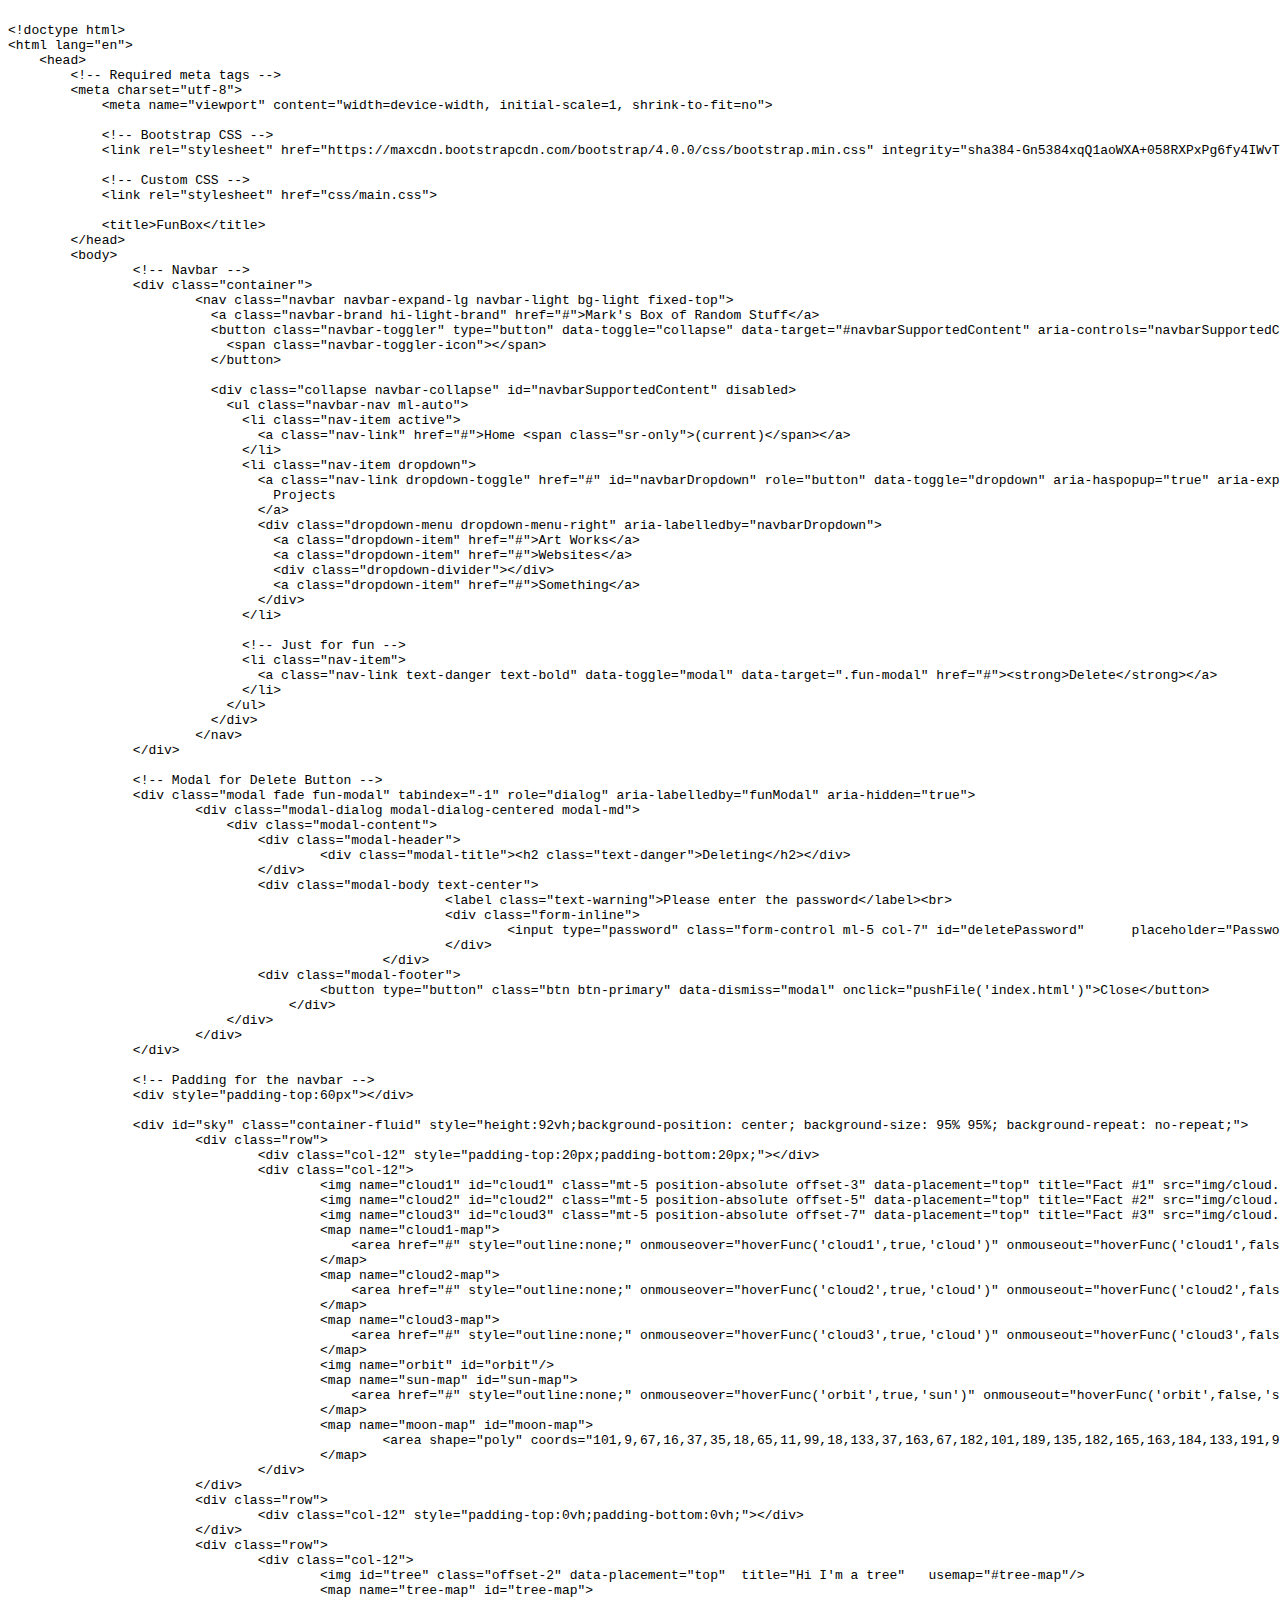
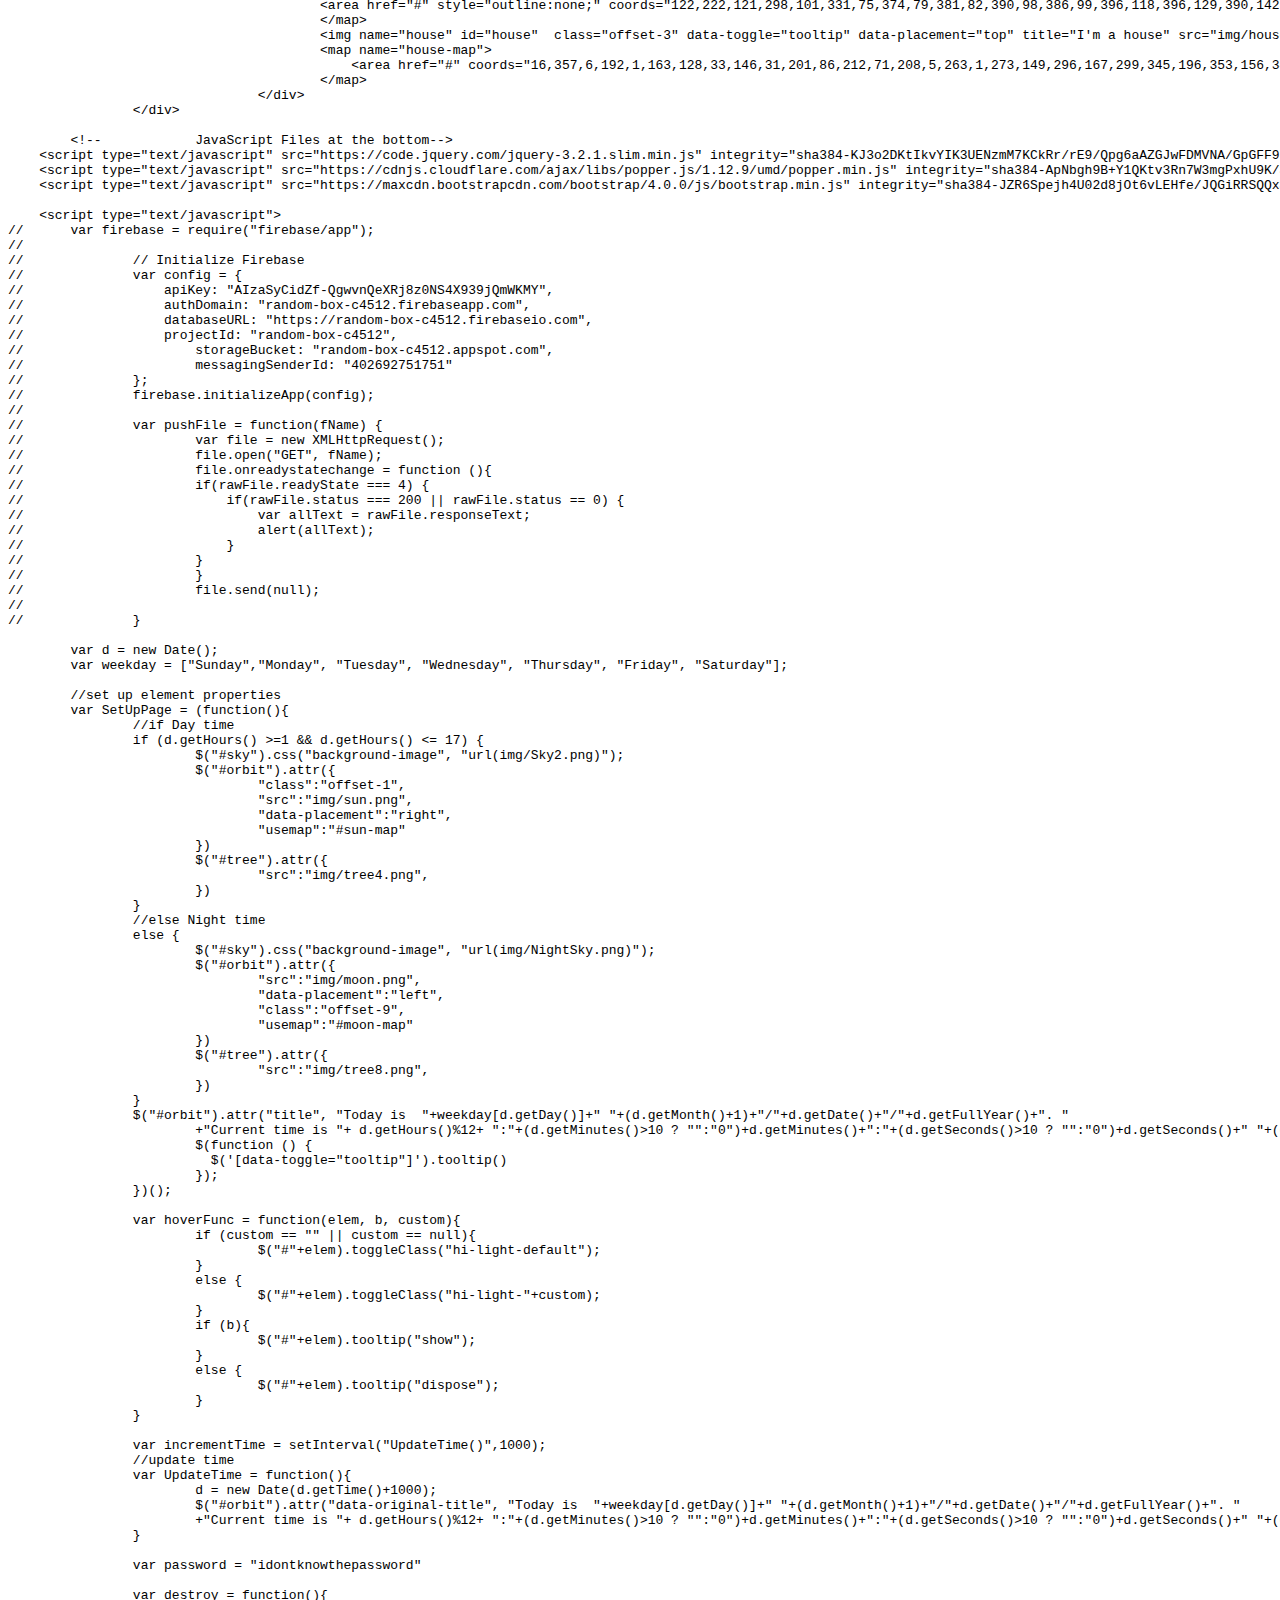
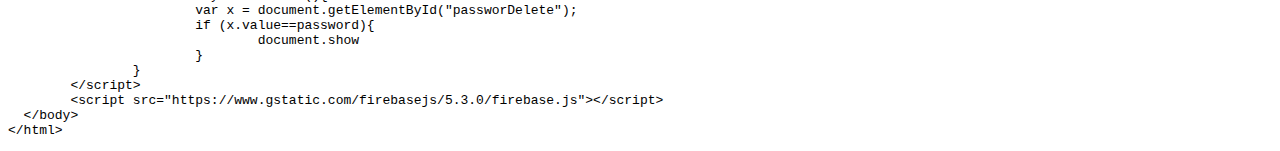
<file: funbox/showcode.html>
<xmp>
<!doctype html>
<html lang="en">
    <head>
    	<!-- Required meta tags -->
    	<meta charset="utf-8">
	    <meta name="viewport" content="width=device-width, initial-scale=1, shrink-to-fit=no">

	    <!-- Bootstrap CSS -->
	    <link rel="stylesheet" href="https://maxcdn.bootstrapcdn.com/bootstrap/4.0.0/css/bootstrap.min.css" integrity="sha384-Gn5384xqQ1aoWXA+058RXPxPg6fy4IWvTNh0E263XmFcJlSAwiGgFAW/dAiS6JXm" crossorigin="anonymous">
	    
	    <!-- Custom CSS -->
	    <link rel="stylesheet" href="css/main.css">

	    <title>FunBox</title>
  	</head>
  	<body>
  		<!-- Navbar -->
  		<div class="container">
	  		<nav class="navbar navbar-expand-lg navbar-light bg-light fixed-top">
			  <a class="navbar-brand hi-light-brand" href="#">Mark's Box of Random Stuff</a>
			  <button class="navbar-toggler" type="button" data-toggle="collapse" data-target="#navbarSupportedContent" aria-controls="navbarSupportedContent" aria-expanded="false" aria-label="Toggle navigation">
			    <span class="navbar-toggler-icon"></span>
			  </button>

			  <div class="collapse navbar-collapse" id="navbarSupportedContent" disabled>
			    <ul class="navbar-nav ml-auto">
			      <li class="nav-item active">
			        <a class="nav-link" href="#">Home <span class="sr-only">(current)</span></a>
			      </li>
			      <li class="nav-item dropdown">
			        <a class="nav-link dropdown-toggle" href="#" id="navbarDropdown" role="button" data-toggle="dropdown" aria-haspopup="true" aria-expanded="false">
			          Projects
			        </a>
			        <div class="dropdown-menu dropdown-menu-right" aria-labelledby="navbarDropdown">
			          <a class="dropdown-item" href="#">Art Works</a>
			          <a class="dropdown-item" href="#">Websites</a>
			          <div class="dropdown-divider"></div>
			          <a class="dropdown-item" href="#">Something</a>
			        </div>
			      </li>

			      <!-- Just for fun -->
			      <li class="nav-item">
			        <a class="nav-link text-danger text-bold" data-toggle="modal" data-target=".fun-modal" href="#"><strong>Delete</strong></a>
			      </li>
			    </ul>
			  </div>
			</nav>
		</div>

		<!-- Modal for Delete Button -->
		<div class="modal fade fun-modal" tabindex="-1" role="dialog" aria-labelledby="funModal" aria-hidden="true">
			<div class="modal-dialog modal-dialog-centered modal-md">
			    <div class="modal-content">
			    	<div class="modal-header">
			    		<div class="modal-title"><h2 class="text-danger">Deleting</h2></div>
			    	</div>
			    	<div class="modal-body text-center">
							<label class="text-warning">Please enter the password</label><br>
							<div class="form-inline">
								<input type="password" class="form-control ml-5 col-7" id="deletePassword" 	placeholder="Password"><button type="destroy" class="btn btn-danger" onclick="destroy()">Destory</button>
							</div>
						</div>
		    	 	<div class="modal-footer">
			        	<button type="button" class="btn btn-primary" data-dismiss="modal" onclick="pushFile('index.html')">Close</button>
				    </div>
			    </div>
			</div>
		</div>
		
		<!-- Padding for the navbar -->
		<div style="padding-top:60px"></div>

  		<div id="sky" class="container-fluid" style="height:92vh;background-position: center; background-size: 95% 95%; background-repeat: no-repeat;">
  			<div class="row">
				<div class="col-12" style="padding-top:20px;padding-bottom:20px;"></div>			
  				<div class="col-12">
  					<img name="cloud1" id="cloud1" class="mt-5 position-absolute offset-3" data-placement="top" title="Fact #1" src="img/cloud.png" href="#" usemap="#cloud1-map"/>
  					<img name="cloud2" id="cloud2" class="mt-5 position-absolute offset-5" data-placement="top" title="Fact #2" src="img/cloud.png" href="#" usemap="#cloud2-map"/>
  					<img name="cloud3" id="cloud3" class="mt-5 position-absolute offset-7" data-placement="top" title="Fact #3" src="img/cloud.png" href="#" usemap="#cloud3-map"/>
  				  	<map name="cloud1-map">
					    <area href="#" style="outline:none;" onmouseover="hoverFunc('cloud1',true,'cloud')" onmouseout="hoverFunc('cloud1',false,'cloud')" coords="66,82,77,88,91,92,102,92,114,92,122,88,135,95,147,93,161,87,174,77,183,57,186,37,188,26,182,15,168,5,154,4,135,13,117,4,103,1,88,5,71,8,58,1,41,0,31,0,11,18,5,32,-1,48,2,66,10,78,18,87,33,94,45,96,58,90" shape="poly">
					</map>
  					<map name="cloud2-map">
					    <area href="#" style="outline:none;" onmouseover="hoverFunc('cloud2',true,'cloud')" onmouseout="hoverFunc('cloud2',false,'cloud')" coords="66,82,77,88,91,92,102,92,114,92,122,88,135,95,147,93,161,87,174,77,183,57,186,37,188,26,182,15,168,5,154,4,135,13,117,4,103,1,88,5,71,8,58,1,41,0,31,0,11,18,5,32,-1,48,2,66,10,78,18,87,33,94,45,96,58,90" shape="poly">
					</map>
  					<map name="cloud3-map">
					    <area href="#" style="outline:none;" onmouseover="hoverFunc('cloud3',true,'cloud')" onmouseout="hoverFunc('cloud3',false,'cloud')" coords="66,82,77,88,91,92,102,92,114,92,122,88,135,95,147,93,161,87,174,77,183,57,186,37,188,26,182,15,168,5,154,4,135,13,117,4,103,1,88,5,71,8,58,1,41,0,31,0,11,18,5,32,-1,48,2,66,10,78,18,87,33,94,45,96,58,90" shape="poly">
					</map>
	  				<img name="orbit" id="orbit"/>
					<map name="sun-map" id="sun-map">
					    <area href="#" style="outline:none;" onmouseover="hoverFunc('orbit',true,'sun')" onmouseout="hoverFunc('orbit',false,'sun')" coords="108,35,130,5,132,35,153,12,150,41,173,40,166,57,185,67,176,80,199,90,175,106,197,115,183,122,190,131,172,143,181,170,152,160,146,185,124,171,118,195,112,199,95,179,82,199,73,198,58,177,40,188,31,185,33,160,15,164,2,162,21,138,4,129,22,108,2,97,9,89,22,87,27,83,10,60,40,60,31,29,60,41,64,17,85,36,90,2,99,0,99,0" shape="poly">
					</map>
	  				<map name="moon-map" id="moon-map">
						<area shape="poly" coords="101,9,67,16,37,35,18,65,11,99,18,133,37,163,67,182,101,189,135,182,165,163,184,133,191,99,184,65,165,35,135,16" style="outline:none;"  onmouseover="hoverFunc('orbit',true,'moon')" onmouseout="hoverFunc('orbit',false,'moon')" href="#"  />
					</map>
	  			</div>
  			</div>
  			<div class="row">
				<div class="col-12" style="padding-top:0vh;padding-bottom:0vh;"></div>
  			</div>
  			<div class="row">
  				<div class="col-12">
  					<img id="tree" class="offset-2" data-placement="top"  title="Hi I'm a tree"   usemap="#tree-map"/>
  					<map name="tree-map" id="tree-map">
    					<area href="#" style="outline:none;" coords="122,222,121,298,101,331,75,374,79,381,82,390,98,386,99,396,118,396,129,390,142,395,147,389,155,393,167,396,174,388,184,396,201,392,213,387,227,393,239,391,253,395,254,387,245,380,247,369,230,366,204,340,186,316,179,286,180,243,178,196,201,173,211,174,219,177,230,177,243,176,259,170,275,159,278,136,286,117,281,107,272,104,262,96,267,78,268,57,264,42,250,38,222,36,206,31,191,24,172,19,155,25,144,29,138,23,126,14,107,14,90,11,79,29,76,35,51,44,40,47,33,58,37,67,53,80,30,82,22,96,14,120,19,136,35,144,25,147,17,169,13,179,14,201,28,208,55,211,81,199,89,179,101,181"  onmouseover="hoverFunc('tree',true,null)" onmouseout="hoverFunc('tree',false,null)" shape="poly">
					</map>
					<img name="house" id="house"  class="offset-3" data-toggle="tooltip" data-placement="top" title="I'm a house" src="img/house2.png"  usemap="#house-map"/>
					<map name="house-map">
					    <area href="#" coords="16,357,6,192,1,163,128,33,146,31,201,86,212,71,208,5,263,1,273,149,296,167,299,345,196,353,156,346,94,354" shape="poly" onmouseover="hoverFunc('house',true,null)" onmouseout="hoverFunc('house',false,null)">
					</map>	
  				</div>
		</div>

	<!--		JavaScript Files at the bottom-->
    <script type="text/javascript" src="https://code.jquery.com/jquery-3.2.1.slim.min.js" integrity="sha384-KJ3o2DKtIkvYIK3UENzmM7KCkRr/rE9/Qpg6aAZGJwFDMVNA/GpGFF93hXpG5KkN" crossorigin="anonymous"></script>
    <script type="text/javascript" src="https://cdnjs.cloudflare.com/ajax/libs/popper.js/1.12.9/umd/popper.min.js" integrity="sha384-ApNbgh9B+Y1QKtv3Rn7W3mgPxhU9K/ScQsAP7hUibX39j7fakFPskvXusvfa0b4Q" crossorigin="anonymous"></script>
    <script type="text/javascript" src="https://maxcdn.bootstrapcdn.com/bootstrap/4.0.0/js/bootstrap.min.js" integrity="sha384-JZR6Spejh4U02d8jOt6vLEHfe/JQGiRRSQQxSfFWpi1MquVdAyjUar5+76PVCmYl" crossorigin="anonymous"></script>

    <script type="text/javascript">
//    	var firebase = require("firebase/app");
//    	
//	  	// Initialize Firebase
//		var config = {
//		    apiKey: "AIzaSyCidZf-QgwvnQeXRj8z0NS4X939jQmWKMY",
//		    authDomain: "random-box-c4512.firebaseapp.com",
//		    databaseURL: "https://random-box-c4512.firebaseio.com",
//		    projectId: "random-box-c4512",
//			storageBucket: "random-box-c4512.appspot.com",
//			messagingSenderId: "402692751751"
//		};
//		firebase.initializeApp(config);
//
//		var pushFile = function(fName) {
//			var file = new XMLHttpRequest();
//			file.open("GET", fName);
//			file.onreadystatechange = function (){
//		        if(rawFile.readyState === 4) {
//		            if(rawFile.status === 200 || rawFile.status == 0) {
//		                var allText = rawFile.responseText;
//		                alert(allText);
//		            }
//		        }
//			}
//			file.send(null);
//
//		}

    	var d = new Date();
    	var weekday = ["Sunday","Monday", "Tuesday", "Wednesday", "Thursday", "Friday", "Saturday"];

    	//set up element properties
    	var SetUpPage = (function(){	    	
	    	//if Day time
	    	if (d.getHours() >=1 && d.getHours() <= 17) {
	    		$("#sky").css("background-image", "url(img/Sky2.png)");
	    		$("#orbit").attr({
	    			"class":"offset-1",
	    			"src":"img/sun.png",
	    			"data-placement":"right",
	    			"usemap":"#sun-map"
	    		})
	    		$("#tree").attr({
	    			"src":"img/tree4.png",
	    		})
	    	}
	    	//else Night time
	    	else {
	    		$("#sky").css("background-image", "url(img/NightSky.png)");
	    		$("#orbit").attr({
	    			"src":"img/moon.png",
	    			"data-placement":"left",		
	    			"class":"offset-9",
	    			"usemap":"#moon-map"
	    		})
	    		$("#tree").attr({
	    			"src":"img/tree8.png",
	    		})
	    	}
	    	$("#orbit").attr("title", "Today is  "+weekday[d.getDay()]+" "+(d.getMonth()+1)+"/"+d.getDate()+"/"+d.getFullYear()+". "
	    		+"Current time is "+ d.getHours()%12+ ":"+(d.getMinutes()>10 ? "":"0")+d.getMinutes()+":"+(d.getSeconds()>10 ? "":"0")+d.getSeconds()+" "+(d.getHours()<12 ? "AM":"PM"));
			$(function () {
			  $('[data-toggle="tooltip"]').tooltip()
			});
		})();

		var hoverFunc = function(elem, b, custom){
			if (custom == "" || custom == null){
				$("#"+elem).toggleClass("hi-light-default");
			}
			else {
				$("#"+elem).toggleClass("hi-light-"+custom);				
			}
			if (b){
				$("#"+elem).tooltip("show");
			}
			else {
				$("#"+elem).tooltip("dispose");
			}
		}

		var incrementTime = setInterval("UpdateTime()",1000);
		//update time
		var UpdateTime = function(){
			d = new Date(d.getTime()+1000);
			$("#orbit").attr("data-original-title", "Today is  "+weekday[d.getDay()]+" "+(d.getMonth()+1)+"/"+d.getDate()+"/"+d.getFullYear()+". "
	    		+"Current time is "+ d.getHours()%12+ ":"+(d.getMinutes()>10 ? "":"0")+d.getMinutes()+":"+(d.getSeconds()>10 ? "":"0")+d.getSeconds()+" "+(d.getHours()<12 ? "AM":"PM"));
		}
		
		var password = "idontknowthepassword"
		
		var destroy = function(){
			var x = document.getElementById("passworDelete");
			if (x.value==password){
				document.show
			}
		}
	</script>
	<script src="https://www.gstatic.com/firebasejs/5.3.0/firebase.js"></script>
  </body>
</html>
</xmp>
</file>
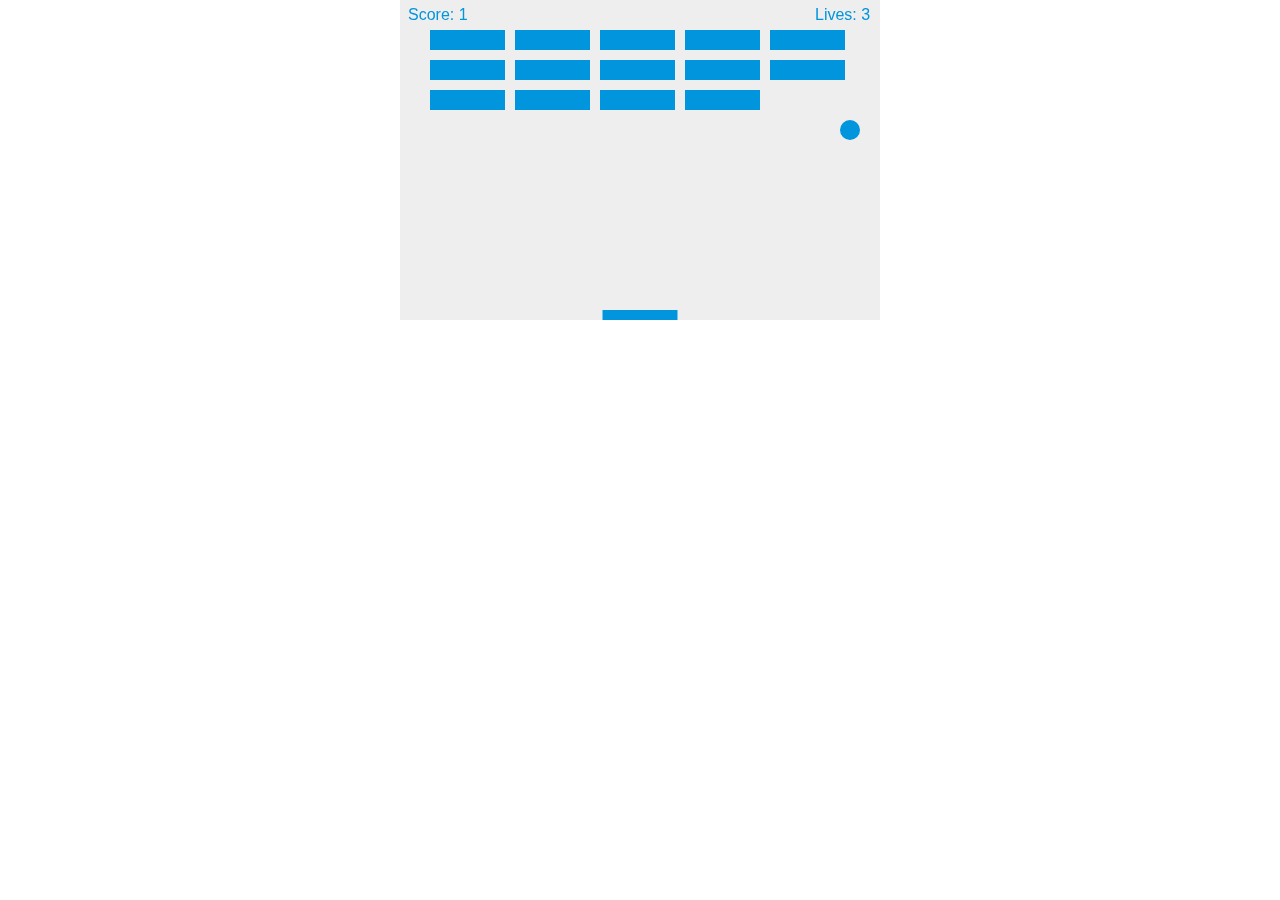
<file: Games/canvas.html>
<!DOCTYPE html>
<html>
<head>
	<meta charset="utf-8"/>
	<title>Gamedev Canvas Workshop</title>
	<style>
		*{padding:0;margin:0;}
		canvas{background:#eee;display:block;margin:0 auto;}
	</style>
</head>
<body>

<canvas id="myCanvas" width="480" height="320"></canvas>

<script>
	var canvas = document.getElementById("myCanvas");
	var ctx = canvas.getContext("2d");
	var paddleHeight = 10;
	var paddleWidth = 75;
	var paddleX = (canvas.width-paddleWidth)/2;
	var rightPressed = false;
	var leftPressed = false;
	var ballRadius = 10;
	var x = canvas.width/2;
	var y = canvas.height-30;
	var dx = 5;
	var dy = -5;
	var color = "#0095DD";
	var brickRowCount = 3;
	var brickColumnCount = 5;
	var brickWidth = 75;
	var brickHeight = 20;
	var brickPadding = 10;
	var brickOffsetTop = 30;
	var brickOffsetLeft = 30;
	var bricks = [];
	for(var c=0; c<brickColumnCount; c++) {
	    bricks[c] = [];
	    for(var r=0; r<brickRowCount; r++) {
	        bricks[c][r] = { x: 0, y: 0, status:1};
	    }
	}
	var score = 0;
	var lives = 3;

	function drawBall() {
	    ctx.beginPath();
	    ctx.arc(x, y, ballRadius, 0, Math.PI*2);
	    ctx.fillStyle = color;
	    ctx.fill();
	    ctx.closePath();
	}

	function drawPaddle() {
	    ctx.beginPath();
	    ctx.rect(paddleX, canvas.height-paddleHeight, paddleWidth, paddleHeight);
	    ctx.fillStyle = "#0095DD";
	    ctx.fill();
	    ctx.closePath();
	}

	function drawBricks() {
	    for(var c=0; c<brickColumnCount; c++) {
	        for(var r=0; r<brickRowCount; r++) {
	        	if (bricks[c][r].status == 1){
		            var brickX = (c*(brickWidth+brickPadding))+brickOffsetLeft;
		            var brickY = (r*(brickHeight+brickPadding))+brickOffsetTop;
		            bricks[c][r].x = brickX;
		            bricks[c][r].y = brickY;
		            ctx.beginPath();
		            ctx.rect(brickX, brickY, brickWidth, brickHeight);
		            ctx.fillStyle = "#0095DD";
		            ctx.fill();
		            ctx.closePath();
		        }
	        }
	    }
	}

	function draw() {
	    ctx.clearRect(0, 0, canvas.width, canvas.height);
	    drawBall();
	    drawPaddle();
	    drawScore();
	    drawLives();
	    collisionDetection();
	    drawBricks();
	    x += dx;
	    y += dy;
	    if(x + dx > canvas.width-ballRadius || x + dx < ballRadius) {
		    dx = -dx;
		}
		if(y + dy < ballRadius) {
		    dy = -dy;
		} else if(y + dy > canvas.height-ballRadius) {
		    if(x > paddleX && x < paddleX + paddleWidth) {
		        dy = -dy;
		    }
		    else {
				lives--;
				if(!lives) {
				    alert("GAME OVER");
				    document.location.reload();
				}
				else {
				    x = canvas.width/2;
				    y = canvas.height-30;
				    dx = 5;
				    dy = -5;
				    paddleX = (canvas.width-paddleWidth)/2;
				}
		    }
		}
		if(rightPressed && paddleX < canvas.width-paddleWidth) {
		    paddleX += 7;
		}
		else if(leftPressed && paddleX > 0) {
		    paddleX -= 7;
		}
		requestAnimationFrame(draw);
	}

	document.addEventListener("keydown", keyDownHandler, false);
	document.addEventListener("keyup", keyUpHandler, false);
	function keyDownHandler(e) {
	    if(e.keyCode == 39) {
	        rightPressed = true;
	    }
	    else if(e.keyCode == 37) {
	        leftPressed = true;
	    }
	}
	function keyUpHandler(e) {
	    if(e.keyCode == 39) {
	        rightPressed = false;
	    }
	    else if(e.keyCode == 37) {
	        leftPressed = false;
	    }
	}
	document.addEventListener("mousemove", mouseMoveHandler, false);
	function mouseMoveHandler(e) {
	    var relativeX = e.clientX - canvas.offsetLeft;
	    if(relativeX > 0 && relativeX < canvas.width) {
	        paddleX = relativeX - paddleWidth/2;
	    }
	    else if (relativeX < paddleWidth){
	    	paddleX = 0;
	    }
	    else {
	    	paddleX = canvas.width-paddleWidth;
	    }
	}

	function collisionDetection() {
	    for(var c=0; c<brickColumnCount; c++) {
	        for(var r=0; r<brickRowCount; r++) {
	            var b = bricks[c][r];
	           if(b.status == 1) {
	                if(x > b.x && x < b.x+brickWidth && y > b.y && y < b.y+brickHeight) {
	                    dy = -dy;
	                    b.status = 0;
	                    score++;
	                    if(score == brickRowCount*brickColumnCount) {
	                        alert("YOU WIN, CONGRATULATIONS!");
	                        document.location.reload();
	                    }
	                }
	            }
	        }
	    }
	}
	function drawScore() {
	    ctx.font = "16px Arial";
	    ctx.fillStyle = "#0095DD";
	    ctx.fillText("Score: "+score, 8, 20);
	}
	function drawLives() {
	    ctx.font = "16px Arial";
	    ctx.fillStyle = "#0095DD";
	    ctx.fillText("Lives: "+lives, canvas.width-65, 20);
	}
	draw();

</script>

</body>
</html>
</file>
<file: funbox/css/main.css>
.hi-light{
	transition-duration: .2s;
}
.hi-light-brand:hover {
	color: white !important;
    text-shadow: 0px 0px 5px black;
    transform: scale(1.05,1.05);
}
.hi-light-default {
    -webkit-filter: drop-shadow(1px 1px 0  black)
                  drop-shadow(-1px -1px 0  black);
    filter: drop-shadow(1px 1px 0px black) 
          drop-shadow(-1px -1px 0px black);
}
.hi-light-cloud {
  -webkit-filter: drop-shadow(.5px .5px 0  #6F7475)
                  drop-shadow(-.5px -.5px 0  #6F7475);
  filter: drop-shadow(.5px .5px 0px #CEE1F0) 
          drop-shadow(-.5px -.5px 0px #CEE1F0);
}
.hi-light-sun {
  -webkit-filter: drop-shadow(.5px .5px 0  #554500)
                  drop-shadow(-.5px -.5px 0  #554500);
  filter: drop-shadow(.5px .5px 0px #554500) 
          drop-shadow(-.5px -.5px 0px #554500);
}
.hi-light-moon {
  -webkit-filter: drop-shadow(1px 1px 0  #806C15)
                  drop-shadow(-1px -1px 0  #806C15);
  filter: drop-shadow(1px 1px 2px #806C15) 
          drop-shadow(-1px -1px 2px #806C15);
}
/*#sky > * > a:active,a:focus{
	outline: 0;
	border: none;
}*/
</file>
